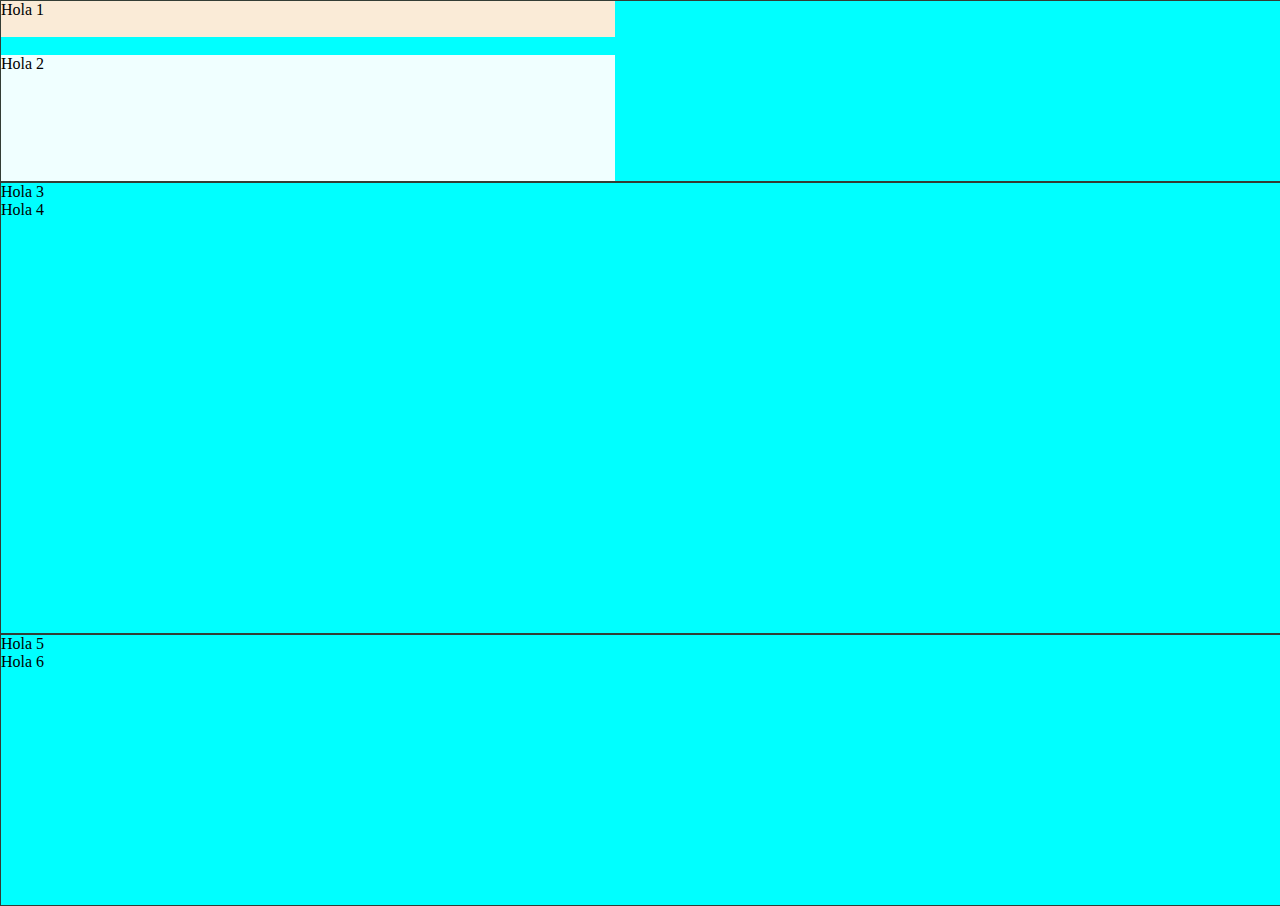
<file: Viewport units/index.html>
<!DOCTYPE html>
<html lang="es">
<head>
    <meta charset="UTF-8">
    <meta http-equiv="X-UA-Compatible" content="IE=edge">
    <meta name="viewport" content="width=device-width, initial-scale=1.0">
    <title>Document</title>

    <link rel="stylesheet" href="./style.css">

</head>
<body>
    <div class="dimension" id="d1">
        <div id="d1_1">
            Hola 1
        </div>
        <div id="d1_2">
            Hola 2
        </div>
    </div>
    <div class="dimension" id="d2">
        <div id="d2_1">
            Hola 3
        </div>
        <div id="d2_2">
            Hola 4
        </div>
    </div>
    <div class="dimension" id="d3">
        <div id="d3_1">
            Hola 5
        </div>
        <div id="d3_2">
            Hola 6
        </div>
    </div>
</body>
</html>
</file>
<file: Viewport units/style.css>
*{
    margin: 0;
    padding: 0;
}

.dimension{
    background-color: aqua;
    border: 1px solid rgb(51, 61, 53);
}

#d1{
    width: 100vw;
    height: 20vh;
    display: flex;
    justify-content: space-between;
    flex-direction: column;
}

#d2{
    width: 100vw;
    height: 50vh;
}

#d3{
    width: 100vw;
    height: 30vh;
}

#d1_1{
    width: 48vw;
    height: 4vh;
    background-color: antiquewhite;
}

#d1_2{
    width: 48vw;
    height: 14vh;
    background-color: azure;
}
</file>
